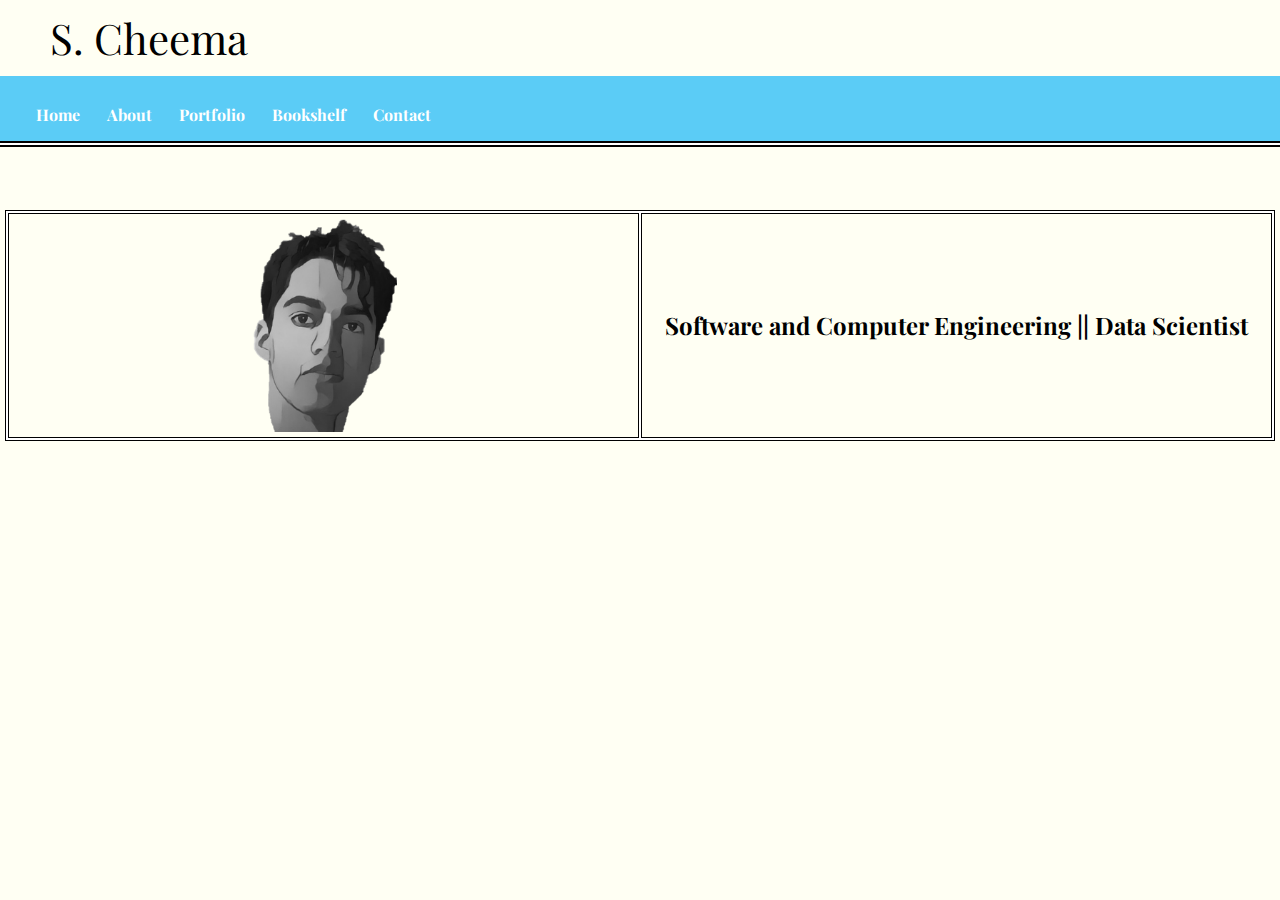
<file: index.html>
<!DOCTYPE html>
<html lang="en">
<head>
    <title>S. Cheema</title>
    <meta charset="UTF-8">
    <meta name="viewport" content="width=device-width, initial-scale=1">
    <meta http-equiv="Cache-Control" content="no-cache, no-store, must-revalidate" />
    <meta http-equiv="Pragma" content="no-cache" />
    <meta http-equiv="Expires" content="0" />
    <link rel="stylesheet" type="text/css" href="style.css?ver=1.2.4">

    <link rel="preconnect" href="https://fonts.googleapis.com">
    <link rel="preconnect" href="https://fonts.gstatic.com" crossorigin>
    <link href="https://fonts.googleapis.com/css2?family=Playfair+Display:wght@400;500;600;700;800;900&display=swap" rel="stylesheet">

</head>
<body>

    <div class="topPanel">
        <div style="margin-top: 10px;margin-bottom: 10px;margin-left: 50px">
          <a href="index.html">S. Cheema</a>
        </div>
        <h1> 
            <nav>
                  <div class="nav-links" style="padding-right:5px;">
                      <ul>
                          <li><a href="index.html">Home</a></li>
                          <li><a href="about.html">About</a></li>
                          <li><a href="projects.html">Portfolio</a></li>
                          <li><a href="bookshelf.html">Bookshelf</a></li>
                          <li><a href="contact.html">Contact</a></li>
                      </ul>
                  </div>
            </nav>
        </h1>
    </div>
    <br>
    <br>
    <br>

    <div class="frontmessage">
        <table>
            <tr>
            <td>
              <img src="images/portrait.png" style="width:25%">
            </td>
            <td>
                <div class="textBox">
                    <p>Software and Computer Engineering || Data Scientist
                    </p>
                </div>
            </td>
            </tr>
        </table>
    </div>
  
</body>
</html>
</file>
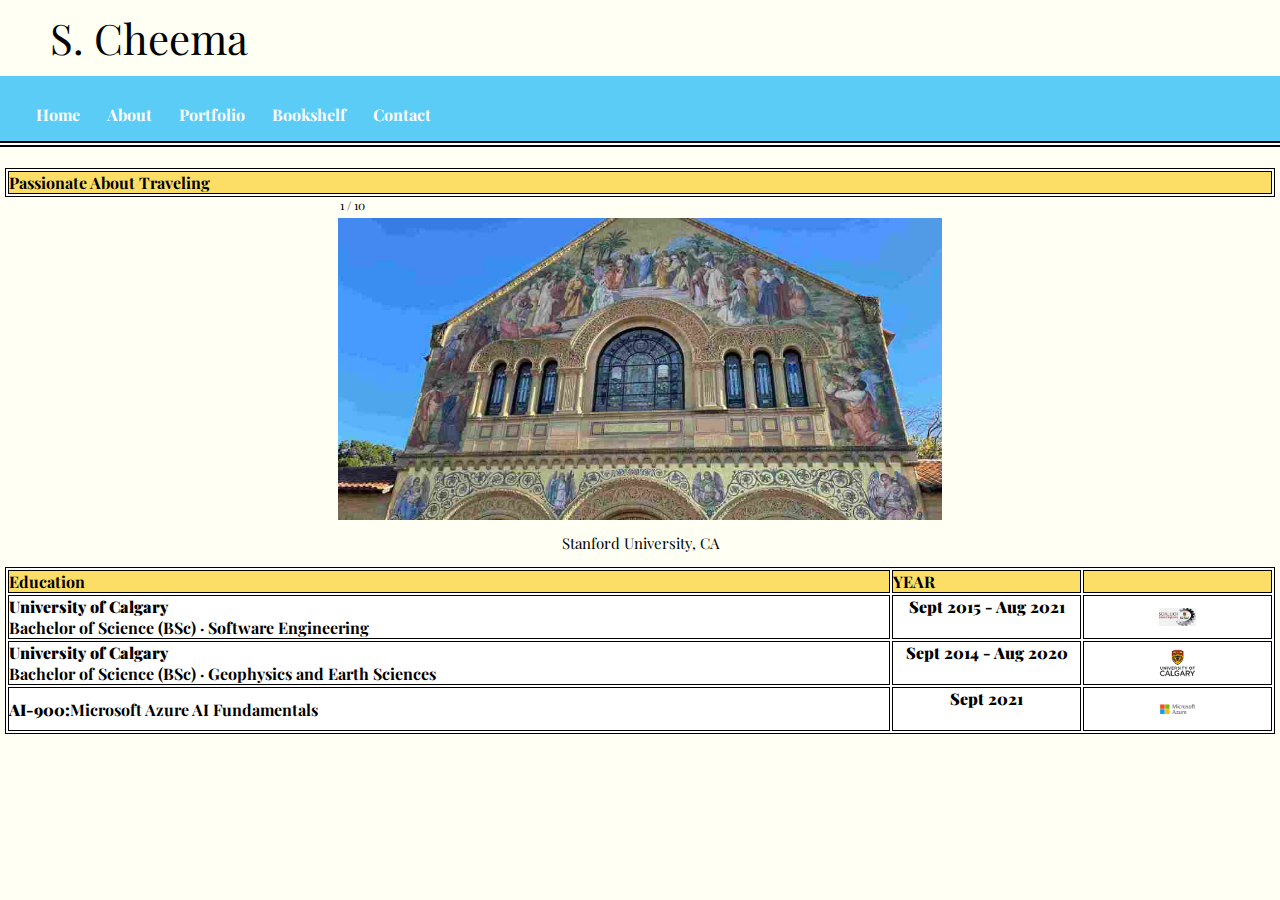
<file: about.html>
<!DOCTYPE html>
<html lang="en">
<head>
    <title>S.Cheema</title>
    <meta charset="UTF-8">
    <meta name="viewport" content="width=device-width, initial-scale=1">
    <link rel="stylesheet" type="text/css" href="style.css?v=2">

    <link rel="preconnect" href="https://fonts.googleapis.com">
    <link rel="preconnect" href="https://fonts.gstatic.com" crossorigin>
    <link href="https://fonts.googleapis.com/css2?family=Playfair+Display:wght@400;500;600;700;800;900&display=swap" rel="stylesheet">

</head>
<body>

    <div class="topPanel">
        <div style="margin-top: 10px;margin-bottom: 10px;margin-left: 50px">
            <a href="index.html">S. Cheema</a>
        </div>
        <h1> 
            <nav>
                  <div class="nav-links" style="padding-right:5px;">
                      <ul>
                        <li><a href="index.html">Home</a></li>
                        <li><a href="about.html">About</a></li>
                        <li><a href="projects.html">Portfolio</a></li>
                        <li><a href="bookshelf.html">Bookshelf</a></li>
                        <li><a href="contact.html">Contact</a></li>
                      </ul>
                  </div>
                </a>
            </nav>
        </h1>
    </div>
    <br>

    <div style="padding-left: 5px;padding-right: 5px">
         <table style="width:100%">
            <tr>
                <td style="background-color: #fcde67"><b>Passionate About Traveling</b></td>
            </tr>
         </table>
    </div>

    <div class="slideshow-container">
        <div class="mySlides fade">
          <div class="numbertext">1 / 10</div>
          <img src="images/travel/StanfordUniversityCA.jpg">
          <div class="text">Stanford University, CA</div>
        </div>

        <div class="mySlides fade">
          <div class="numbertext">2 / 10</div>
          <img src="images/travel/OracleParkSanFranciscoCA.jpg">
          <div class="text">Oracle Park, San Francisco, CA</div>
        </div>

        <div class="mySlides fade">
          <div class="numbertext">3 / 10</div>
          <img src="images/travel/BoeingFactoryRentonWA.jpg">
          <div class="text">Boeing Factory, Renton, WA</div>
        </div>

        <div class="mySlides fade">
          <div class="numbertext">4 / 10</div>
          <img src="images/travel/SeattleWA.jpg">
          <div class="text">Seattle, WA</div>
        </div>

        <div class="mySlides fade">
          <div class="numbertext">5 / 10</div>
          <img src="images/travel/YellowstoneWY.jpg">
          <div class="text">Yellowstone, WY</div>
        </div>

        <div class="mySlides fade">
          <div class="numbertext">6 / 10</div>
          <img src="images/travel/BellagioLasVegasNV.jpg">
          <div class="text">Bellagio, Las Vegas, NV</div>
        </div>

        <div class="mySlides fade">
          <div class="numbertext">7 / 10</div>
          <img src="images/travel/UniversityOfTexasAtAustinTX.jpg">
          <div class="text">University Of Texas At Austin, TX</div>
        </div>

        <div class="mySlides fade">
          <div class="numbertext">8 / 10</div>
          <img src="images/travel/SpaceCenterHoustonTX.jpg">
          <div class="text">Space Center, Houston, TX</div>
        </div>

        <div class="mySlides fade">
          <div class="numbertext">9 / 10</div>
          <img src="images/travel/DallasTX.jpg">
          <div class="text">Dallas, TX</div>
        </div>

        <div class="mySlides fade">
          <div class="numbertext">10 / 10</div>
          <img src="images/travel/NintendoStoreNewYorkNY.jpg">
          <div class="text">Nintendo Store NewYork, NY</div>
        </div>
    </div>
    <br>
    <br>

    <div style="padding-left: 5px;padding-right: 5px">
         <table>
            <tr>

                <td style="background-color: #fcde67;width:70%">
                    <b>Education</b>
                </td>
                <td style="background-color: #fcde67;width:15%">
                    <b>YEAR</b>
                </td>
                <td style="background-color: #fcde67;width:15%">
                </td>

            </tr>
            <tr style="text-align:left;">
                <th>
                    <b>University of Calgary</b><br>Bachelor of Science (BSc) &#183 Software Engineering<br>
                </th>
                <th style="text-align:center">
                    <b>Sept 2015 - Aug 2021</b><br></br>
                </th>
                <th>
                    <img src="images/UOFCENG.png">
                </th>
            </tr>
                <tr style="text-align:left;">
                <th>
                    <b>University of Calgary</b><br>Bachelor of Science (BSc) &#183 Geophysics and Earth Sciences<br>
                </th>
                <th style="text-align:center">
                    <b>Sept 2014 - Aug 2020</b><br></br>
                </th>
                <th>
                    <img src="images/UOFC.png">
                </th>
            </tr>
            <tr >
                <th style="text-align:left;">
                    <b>AI-900:</b>Microsoft Azure AI Fundamentals
                </th>
                <th style="text-align:center;">
                    <b>Sept 2021</b><br></br>
                </th>
                <th>
                    <img src="images/MA.png">
                </th>
            </tr>
         </table>
    </div>

    <script>
        var slideIndex = 0;
        showSlides();
    
        function showSlides() {
          var i;
          var slides = document.getElementsByClassName("mySlides");
          var dots = document.getElementsByClassName("dot");
          for (i = 0; i < slides.length; i++) {
            slides[i].style.display = "none";  
          }
          slideIndex++;
          if (slideIndex > slides.length) {slideIndex = 1}    
          for (i = 0; i < dots.length; i++) {
            dots[i].className = dots[i].className.replace(" active", "");
          }
          slides[slideIndex-1].style.display = "block";  
         
          setTimeout(showSlides, 2000); // Change image every 2 seconds
        }
    </script>

    <script>
        window.s
    </script>

</body>
</html>
</file>
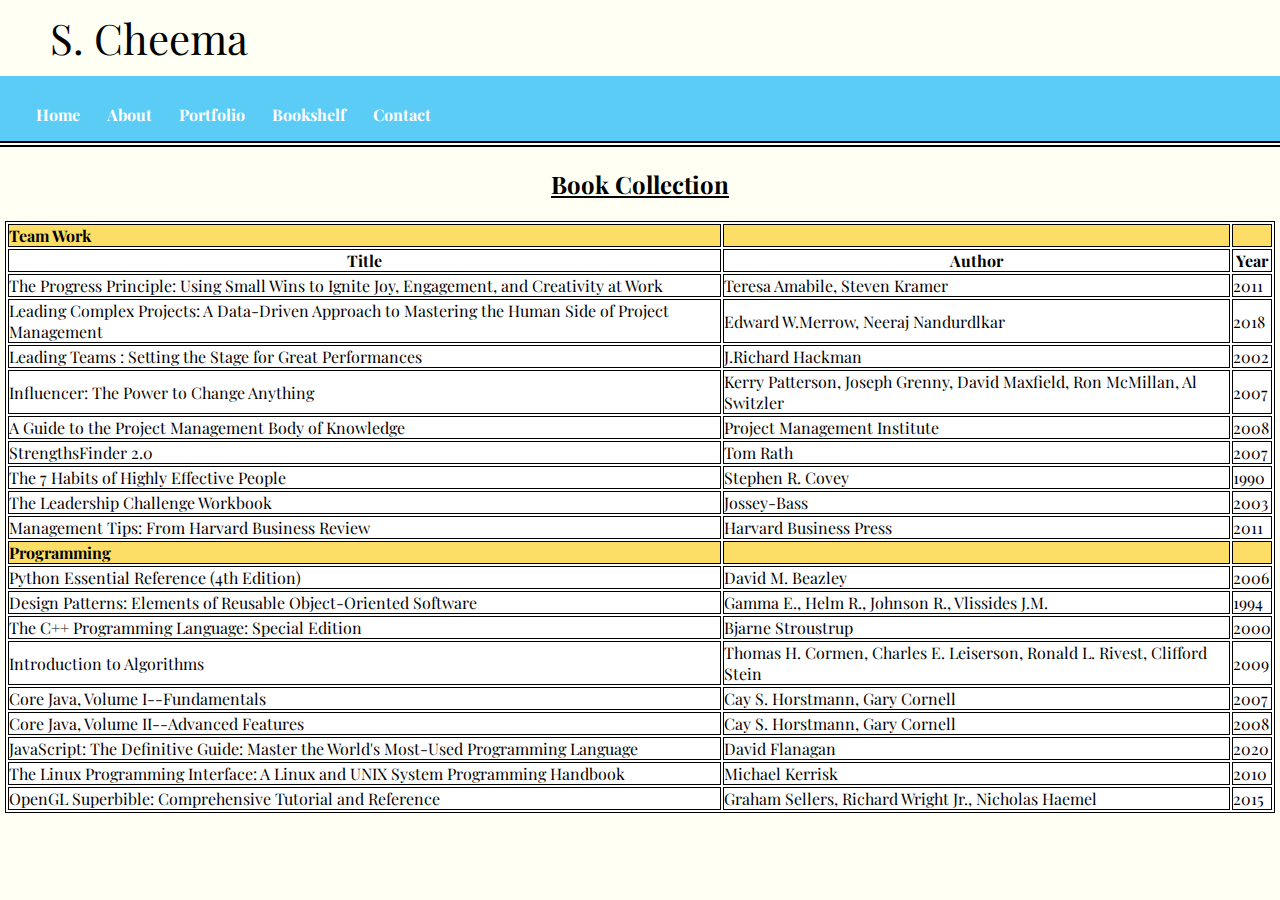
<file: bookshelf.html>
<!DOCTYPE html>
<html lang="en">
<head>
    <title>S.Cheema</title>
    <meta charset="UTF-8">
    <meta name="viewport" content="width=device-width, initial-scale=1">
    <link rel="stylesheet" type="text/css" href="style.css?v=1">

    <link rel="preconnect" href="https://fonts.googleapis.com">
    <link rel="preconnect" href="https://fonts.gstatic.com" crossorigin>
    <link href="https://fonts.googleapis.com/css2?family=Playfair+Display:wght@400;500;600;700;800;900&display=swap" rel="stylesheet">

</head>
<body>

    <div class="topPanel">
        <div style="margin-top: 10px;margin-bottom: 10px;margin-left: 50px">
            <a href="index.html">S. Cheema</a>
        </div>
        <h1>
            <nav>
                <div class="nav-links" style="padding-right:5px;">
                    <ul>
                        <li><a href="index.html">Home</a></li>
                        <li><a href="about.html">About</a></li>
                        <li><a href="projects.html">Portfolio</a></li>
                        <li><a href="bookshelf.html">Bookshelf</a></li>
                        <li><a href="contact.html">Contact</a></li>
                    </ul>
                </div>
                </a>
            </nav>
        </h1>
    </div>
    <br>

    <div class="centeredText">
        <h2 style="background-color:#fffff3;text-align: center;"><u>Book Collection</u></h2>
    </div>
    <br>
        
     <div class="bookTable" style="padding-left: 5px;padding-right: 5px">
         <table style="width:100%">
             <tr>

                 <td style="background-color: #fcde67"><b>Team Work</b></td>
                 <td style="background-color: #fcde67"></td>
                 <td style="background-color: #fcde67"></td>

             </tr>
             <tr>
                 <th>Title</th>
                 <th>Author</th>
                 <th>Year</th>
             </tr>
             <tr>
                 <td>The Progress Principle: Using Small Wins to Ignite Joy, Engagement, and Creativity at Work</td>
                 <td>Teresa Amabile, Steven Kramer</td>
                 <td>2011</td>
             </tr>
             <tr>
                 <td>Leading Complex Projects: A Data-Driven Approach to Mastering the Human Side of Project Management</td>
                 <td>Edward W.Merrow, Neeraj Nandurdlkar</td>
                 <td>2018</td>
             </tr>
             <tr>
                 <td>Leading Teams : Setting the Stage for Great Performances</td>
                 <td>J.Richard Hackman</td>
                 <td>2002</td>
             </tr>
             <tr>
                 <td>Influencer: The Power to Change Anything</td>
                 <td>Kerry Patterson, Joseph Grenny, David Maxfield, Ron McMillan, Al Switzler</td>
                 <td>2007</td>
             </tr>
             <tr>
                 <td>A Guide to the Project Management Body of Knowledge</td>
                 <td>Project Management Institute</td>
                 <td>2008</td>
             </tr>
             <tr>
                 <td>StrengthsFinder 2.0</td>
                 <td>Tom Rath</td>
                 <td>2007</td>
             </tr>
             <tr>
                 <td>The 7 Habits of Highly Effective People</td>
                 <td>Stephen R. Covey</td>
                 <td>1990</td>
             </tr>
             <tr>
                 <td>The Leadership Challenge Workbook</td>
                 <td>Jossey-Bass</td>
                 <td>2003</td>
             </tr>
             <tr>
                 <td>Management Tips: From Harvard Business Review</td>
                 <td>Harvard Business Press</td>
                 <td>2011</td>
             </tr>



             <tr>

                 <td style="background-color: #fcde67"><b>Programming</b></td>
                 <td style="background-color: #fcde67"></td>
                 <td style="background-color: #fcde67"></td>
             </tr>
             <tr>
                 <td>Python Essential Reference (4th Edition)</td>
                 <td>David M. Beazley</td>
                 <td>2006</td>
             </tr>
             <tr>
                 <td>Design Patterns: Elements of Reusable Object-Oriented Software</td>
                 <td>Gamma E., Helm R., Johnson R., Vlissides J.M.</td>
                 <td>1994</td>
             </tr>
             <tr>
                 <td>The C++ Programming Language: Special Edition</td>
                 <td>Bjarne Stroustrup </td>
                 <td>2000</td>
             </tr>
             <tr>
                 <td>Introduction to Algorithms </td>
                 <td>Thomas H. Cormen, Charles E. Leiserson, Ronald L. Rivest, Clifford Stein</td>
                 <td>2009</td>
             </tr>
             <tr>
                 <td>Core Java, Volume I--Fundamentals</td>
                 <td>Cay S. Horstmann, Gary Cornell</td>
                 <td>2007</td>
             </tr>
             <tr>
                 <td>Core Java, Volume II--Advanced Features</td>
                 <td>Cay S. Horstmann, Gary Cornell</td>
                 <td>2008</td>
             </tr>
             <tr>
                 <td>JavaScript: The Definitive Guide: Master the World's Most-Used Programming Language</td>
                 <td>David Flanagan</td>
                 <td>2020</td>
             </tr>
             <tr>
                 <td>The Linux Programming Interface: A Linux and UNIX System Programming Handbook</td>
                 <td>Michael Kerrisk</td>
                 <td>2010</td>

             </tr>
             <tr>
                 <td>OpenGL Superbible: Comprehensive Tutorial and Reference</td>
                 <td>Graham Sellers, Richard Wright Jr.,  Nicholas Haemel</td>
                 <td>2015</td>

             </tr>
         </table>
    </div>
   

</body>
</html>
</file>
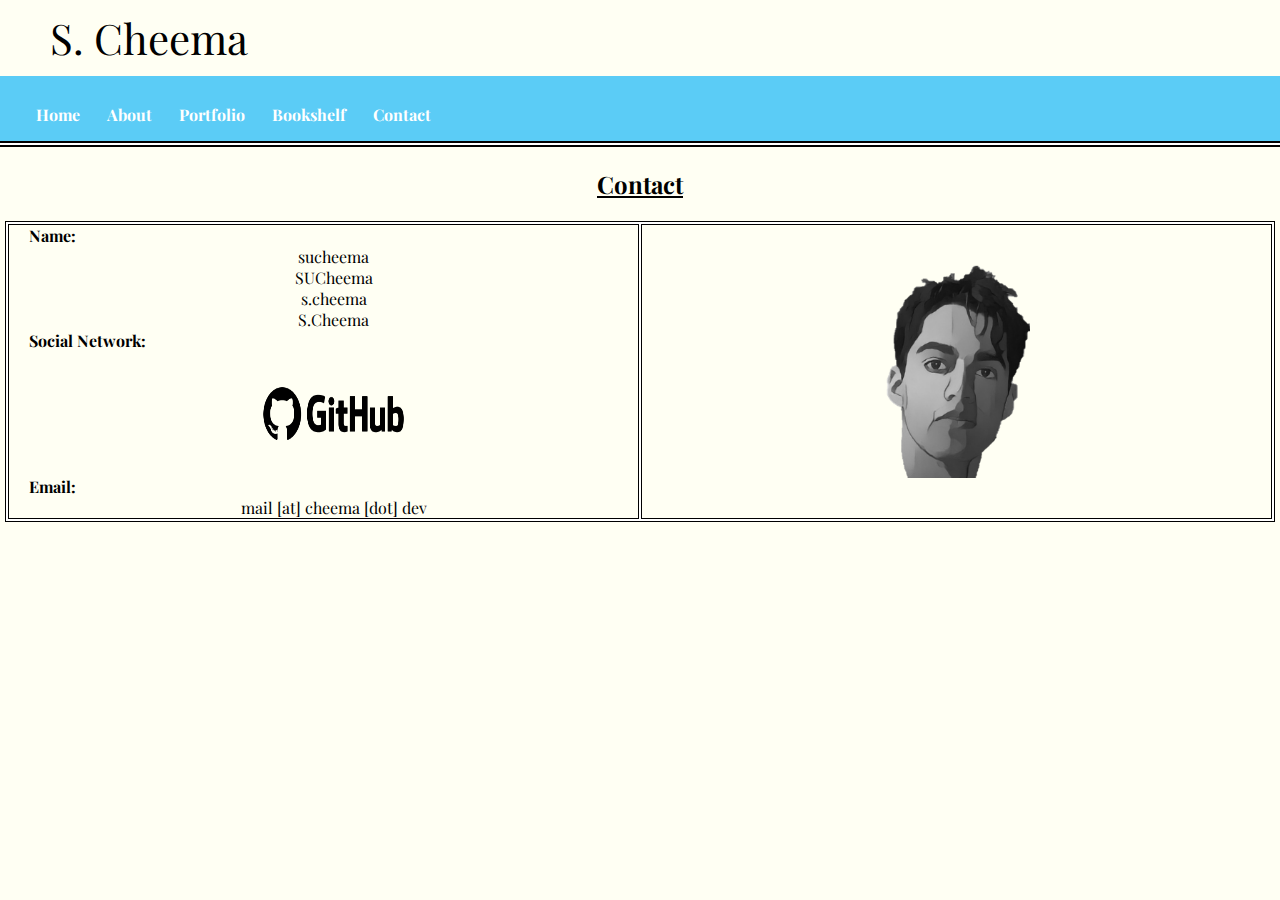
<file: contact.html>
<!DOCTYPE html>
<html lang="en">
<head>
    <title>S.Cheema</title>
    <meta charset="UTF-8">
    <meta name="viewport" content="width=device-width, initial-scale=1">
    <link rel="stylesheet" type="text/css" href="style.css?v=1">

    <link rel="preconnect" href="https://fonts.googleapis.com">
    <link rel="preconnect" href="https://fonts.gstatic.com" crossorigin>
    <link href="https://fonts.googleapis.com/css2?family=Playfair+Display:wght@400;500;600;700;800;900&display=swap" rel="stylesheet">

</head>
<body>

    <div class="topPanel">
        <div style="margin-top: 10px;margin-bottom: 10px;margin-left: 50px">
            <a href="index.html">S. Cheema</a>
        </div>
        <h1>
            <nav>
                <div class="nav-links" style="padding-right:5px;">
                    <ul>
                        <li><a href="index.html">Home</a></li>
                        <li><a href="about.html">About</a></li>
                        <li><a href="projects.html">Portfolio</a></li>
                        <li><a href="bookshelf.html">Bookshelf</a></li>
                        <li><a href="contact.html">Contact</a></li>
                    </ul>
                </div>
                </a>
            </nav>
        </h1>
    </div>
    <br>
    
    <div class="centeredText">
        <h2 style="background-color:#fffff3;text-align: center;"><u>Contact</u></h2>
    </div>
    <br>
    
    <div style="padding-left: 5px;padding-right: 5px">
        <table class="homeTable" style="width:100%">
            <tr>
                <td style="background-color:#fffff3;width:50%">
                    <div style="margin-left: 20px;">
                        <p><b>Name:</b></p>
                        <p style="text-align:center"> sucheema<br />SUCheema<br />s.cheema<br />S.Cheema</p>
                        <p><b>Social Network:</b></p>
                        <nav style="align-items:center">
                            <img src="images/gitHub.png" width="100" height="125" usemap="#gitmap">
                            <map name="gitmap">
                               <area shape="rect" coords="0,30,600,90" alt="gitaccount", href="https://github.com/s-cheema">
                            </map>    
                        </nav>
                        <p><b>Email:</b></p>
                        <p style="text-align:center">
                            mail [at] cheema [dot] dev
                        </p>
                    </div>
                </td>

                <td style="background-color:#fffff3;width:50%">
                    <img src="images/portrait.png" style="width:25%">
                </td>
            </tr>
        </table>
    </div>

</body>
</html>
</file>
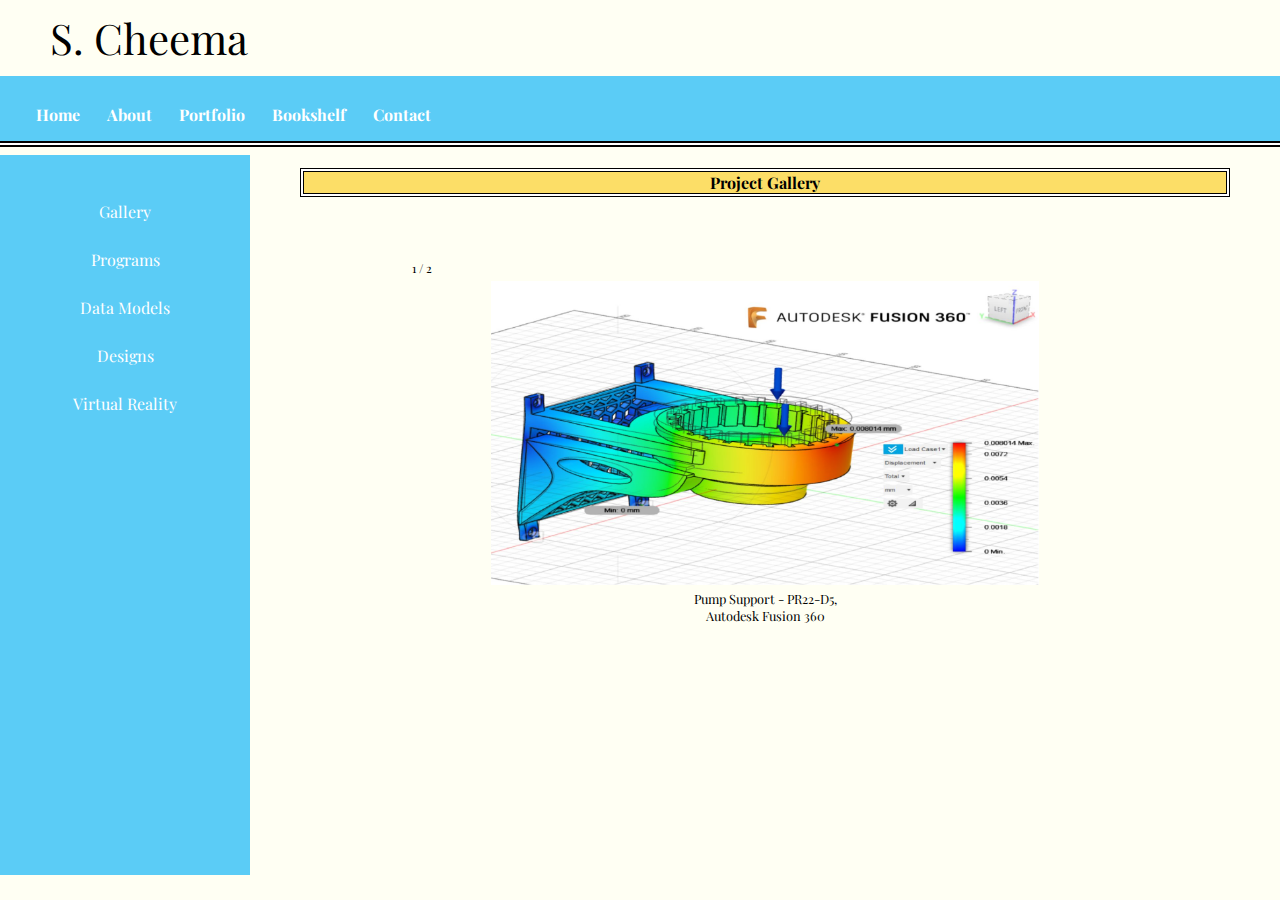
<file: projects.html>
<!DOCTYPE html>
<html lang="en">
<head>
    <title>S.Cheema</title>
    <meta charset="UTF-8">
    <meta name="viewport" content="width=device-width, initial-scale=1">
    <link rel="stylesheet" type="text/css" href="style.css?v=1">

    <link rel="preconnect" href="https://fonts.googleapis.com">
    <link rel="preconnect" href="https://fonts.gstatic.com" crossorigin>
    <link href="https://fonts.googleapis.com/css2?family=Playfair+Display:wght@400;500;600;700;800;900&display=swap" rel="stylesheet">

</head>
<body>

    <div class="topPanel">
        <div style="margin-top: 10px;margin-bottom: 10px;margin-left: 50px">
            <a href="index.html">S. Cheema</a>
            </div>
                <h1> 
                    <nav>
                          <div class="nav-links" style="padding-right:5px;">
                              <ul>
                                  <li><a href="index.html">Home</a></li>
                                  <li><a href="about.html">About</a></li>
                                  <li><a href="projects.html">Portfolio</a></li>
                                  <li><a href="bookshelf.html">Bookshelf</a></li>
                                  <li><a href="contact.html">Contact</a></li>
                              </ul>
                          </div>
                        </a>
                    </nav>
                </h1>
            </div>
            <br>

            <div class="portfolioheader">
                 <table>
                    <tr>
                        <td><b>Project Gallery</b></td>
                    </tr>
                 </table>
            </div>
            <br>
            <br>

    </div>

    <div class="sidebar">
        <nav>
            <div class="sidebarlink">
            <br>
            <ul>
                <li><a href="projects.html">Gallery</a></li>
                <li><a href="projectsprograms.html">Programs</a></li>
                <li><a href="projectsdatamodels.html">Data Models</a></li>
                <li><a href="projectsdesigns.html">Designs</a></li>
                <li><a href="projectsvirtualreality.html">Virtual Reality</a></li>
            </ul>
            </div>
        </nav>
    </div>
    <br>

    <div class="imageframe">
        <div class="slideshow-projectgallery">
            <div class="mySlides fade">
            <div class="numbertext">1 / 2</div>
            <img src="images/project/pr22-d5.jpg">
            <div class="text">Pump Support - PR22-D5, Autodesk Fusion 360</div>
            </div>

            <div class="mySlides fade">
            <div class="numbertext">2 / 2</div>
            <img src="images/project/fishmodelPowerBI.jpg">
            <div class="text">Fish Restocking Model, MS Power BI</div>
        </div>
    </div>

    <script>
        var slideIndex = 0;
        showSlides();

        function showSlides() {
          var i;
          var slides = document.getElementsByClassName("mySlides");
          var dots = document.getElementsByClassName("dot");
          for (i = 0; i < slides.length; i++) {
            slides[i].style.display = "none";  
          }
          slideIndex++;
          if (slideIndex > slides.length) {slideIndex = 1}    
          for (i = 0; i < dots.length; i++) {
            dots[i].className = dots[i].className.replace(" active", "");
          }
          slides[slideIndex-1].style.display = "block";  
         
          setTimeout(showSlides, 3000); // Change image every 2 seconds
        }
    </script>
</body>
</html>
</file>
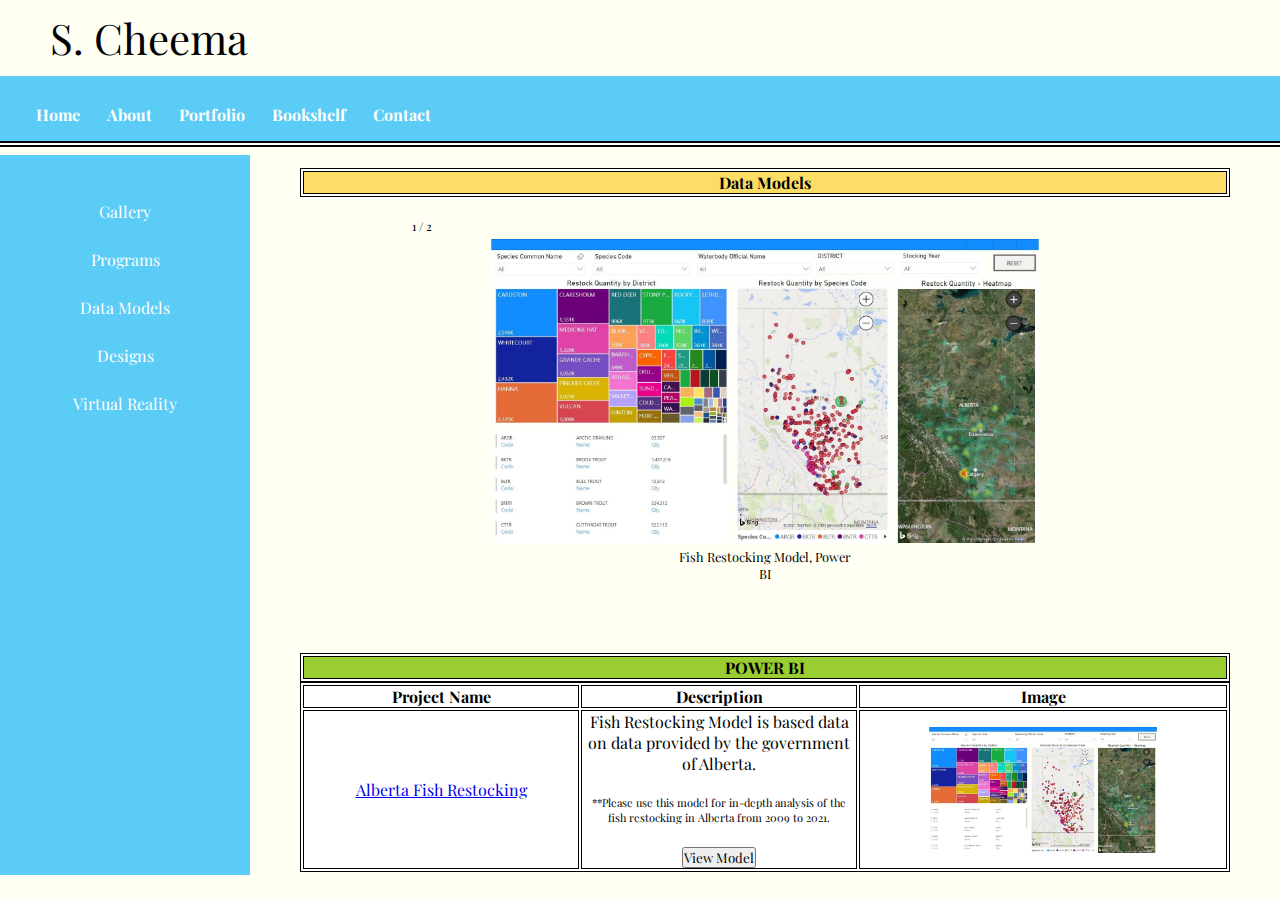
<file: projectsdatamodels.html>
<!DOCTYPE html>
<html lang="en">
<head>
    <title>S.Cheema</title>
    <meta charset="UTF-8">
    <meta name="viewport" content="width=device-width, initial-scale=1">
    <link rel="stylesheet" type="text/css" href="style.css?v=1">

    <link rel="preconnect" href="https://fonts.googleapis.com">
    <link rel="preconnect" href="https://fonts.gstatic.com" crossorigin>
    <link href="https://fonts.googleapis.com/css2?family=Playfair+Display:wght@400;500;600;700;800;900&display=swap" rel="stylesheet">

</head>
<body>

    <div class="sidebar">
        <nav>
            <div class="sidebarlink">
                <br>
                <ul>
                    <li><a href="projects.html">Gallery</a></li>
                    <li><a href="projectsprograms.html">Programs</a></li>
                    <li><a href="projectsdatamodels.html">Data Models</a></li>
                    <li><a href="projectsdesigns.html">Designs</a></li>
                    <li><a href="projectsvirtualreality.html">Virtual Reality</a></li>
                </ul>
            </div>
        </nav>
    </div>

    <div class="topPanel">
        <div style="margin-top: 10px;margin-bottom: 10px;margin-left: 50px">
            <a href="index.html">S. Cheema</a>
            </div>
                <h1> 
                    <nav>
                          <div class="nav-links" style="padding-right:5px;">
                              <ul>
                                  <li><a href="index.html">Home</a></li>
                                  <li><a href="about.html">About</a></li>
                                  <li><a href="projects.html">Portfolio</a></li>
                                  <li><a href="bookshelf.html">Bookshelf</a></li>
                                  <li><a href="contact.html">Contact</a></li>
                              </ul>
                          </div>
                        </a>
                    </nav>
                </h1>
            </div>
            <br>

            <div style="padding-left: 5px;padding-right: 50px; padding-left: 300px;">
                 <table style="width:100%; text-align: center;">
                    <tr>
                        <td style="background-color: #fcde67"><b>Data Models</b></td>
                    </tr>
                 </table>
            </div>
    </div>
    <br>

    <div class="imageframe">
        <div class="slideshow-projectgallery">
            <div class="mySlides fade">
            <div class="numbertext">1 / 2</div>
            <img src="images/project/fishmodelPowerBI.jpg">
            <div class="text">Fish Restocking Model,  Power BI </div>
            </div>
        </div>
    </div>
    <br>
    <br>
    <br>
    <br>
    <br>

    <div class="portfolioheaderh2">
        <table>
            <tr>
                <td><b>POWER BI</b></td>
            </tr>
        </table>
    </div>

    <div class="portfoliotable">
        <table>
         <tr>
             <th style="width:30%">Project Name</th>
             <th style="width:30%">Description</th>
             <th style="width:40%">Image</th>
         </tr>
         <tr>
             <td><a href="https://github.com/s-cheema/fish.restocking.ab">Alberta Fish Restocking</a> </td>
             <td> 
                <p>Fish Restocking Model is based data on data provided by the government of Alberta.</p>
                <br>
                <p style="font-size:11px">**Please use this model for in-depth analysis of the fish restocking in Alberta from 2009 to 2021.</p>
                <br>
                <button  onclick="window.location.href='https://app.powerbi.com/view?r=eyJrIjoiN2Y2N2VmZjEtODE0YS00MTA2LWFmYTktMWYxMzlmMzQ4NmNiIiwidCI6IjVlMmZjYTQ0LWY5MmMtNGVkMC04NmI1LTY3MDgwMTkxNjZlMCJ9&embedImagePlaceholder=true&pageName=ReportSection8106118b4d711c53265b';">View Model</button>
             </td>
             <td>
                 <img src="images/project/fishmodelPowerBI.jpg">
             </td>
         </tr>
        </table>
    </div>


    <script>
        var slideIndex = 0;
        showSlides();

        function showSlides() {
          var i;
          var slides = document.getElementsByClassName("mySlides");
          var dots = document.getElementsByClassName("dot");
          for (i = 0; i < slides.length; i++) {
            slides[i].style.display = "none";  
          }
          slideIndex++;
          if (slideIndex > slides.length) {slideIndex = 1}    
          for (i = 0; i < dots.length; i++) {
            dots[i].className = dots[i].className.replace(" active", "");
          }
          slides[slideIndex-1].style.display = "block";  
         
          setTimeout(showSlides, 3000); // Change image every 2 seconds
        }
    </script>

</body>
</html>
</file>
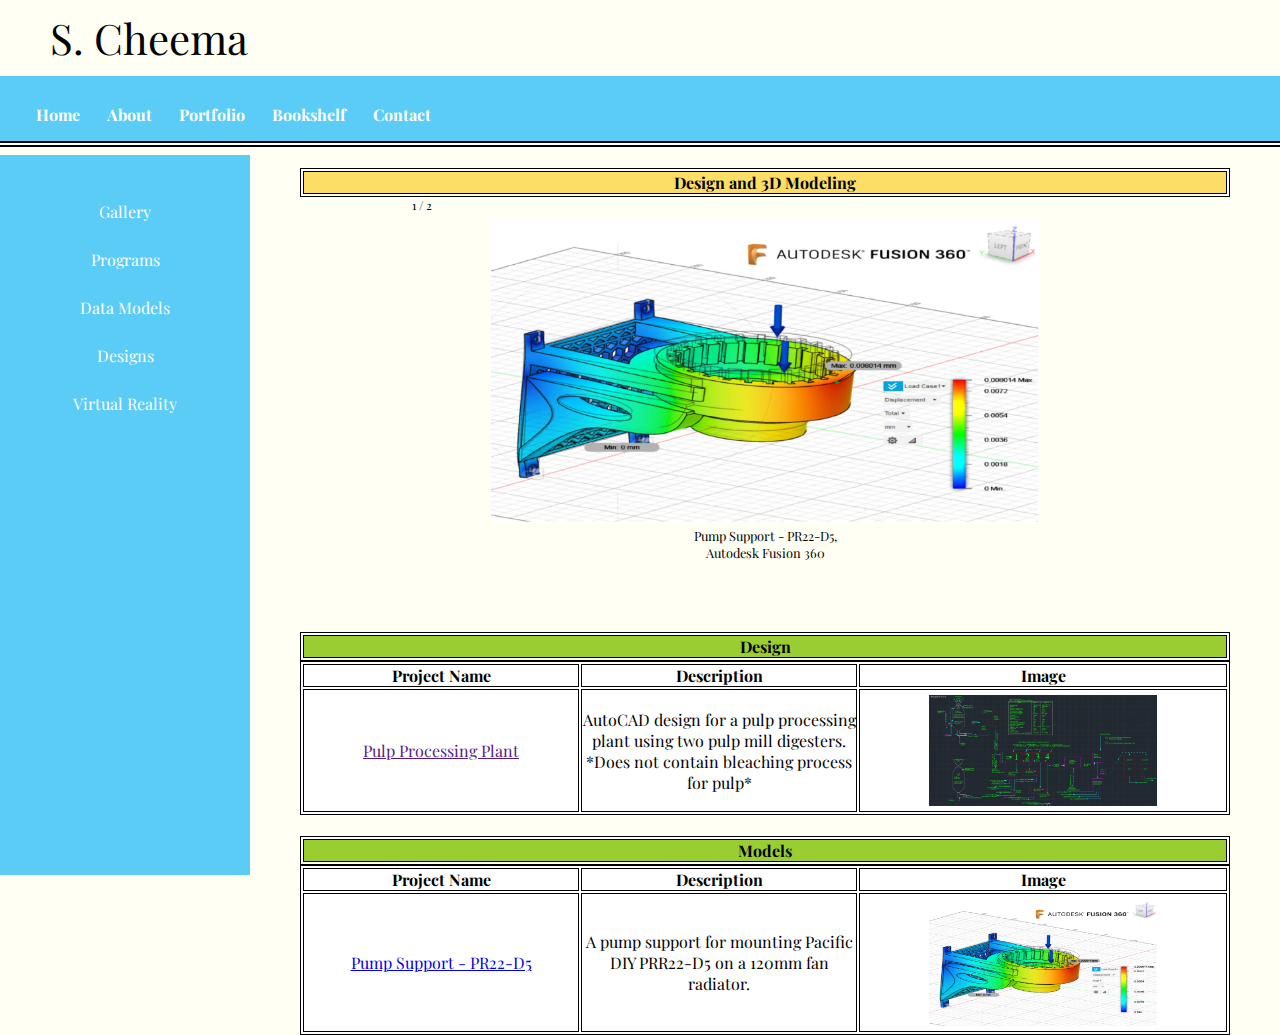
<file: projectsdesigns.html>
<!DOCTYPE html>
<html lang="en">
<head>
    <title>S.Cheema</title>
    <meta charset="UTF-8">
    <meta name="viewport" content="width=device-width, initial-scale=1">
    <link rel="stylesheet" type="text/css" href="style.css?v=1">

    <link rel="preconnect" href="https://fonts.googleapis.com">
    <link rel="preconnect" href="https://fonts.gstatic.com" crossorigin>
    <link href="https://fonts.googleapis.com/css2?family=Playfair+Display:wght@400;500;600;700;800;900&display=swap" rel="stylesheet">

</head>
<body>

    <div class="sidebar">
        <nav>
            <div class="sidebarlink">
                <br>
                <ul>
                    <li><a href="projects.html">Gallery</a></li>
                    <li><a href="projectsprograms.html">Programs</a></li>
                    <li><a href="projectsdatamodels.html">Data Models</a></li>
                    <li><a href="projectsdesigns.html">Designs</a></li>
                    <li><a href="projectsvirtualreality.html">Virtual Reality</a></li>
                </ul>
            </div>
        </nav>
    </div>

    <div class="topPanel">
        <div style="margin-top: 10px;margin-bottom: 10px;margin-left: 50px">
            <a href="index.html">S. Cheema</a>
            </div>
                <h1> 
                    <nav>
                          <div class="nav-links" style="padding-right:5px;">
                              <ul>
                                  <li><a href="index.html">Home</a></li>
                                  <li><a href="about.html">About</a></li>
                                  <li><a href="projects.html">Portfolio</a></li>
                                  <li><a href="bookshelf.html">Bookshelf</a></li>
                                  <li><a href="contact.html">Contact</a></li>
                              </ul>
                          </div>
                        </a>
                    </nav>
                </h1>
            </div>
            <br>

            <div class="portfolioheader">
             <table>
                <tr>
                    <td><b>Design and 3D Modeling</b></td>
                </tr>
             </table>
            </div>
    </div>

    <div class="imageframe">
        <div class="slideshow-projectgallery">
            <div class="mySlides fade">
            <div class="numbertext">1 / 2</div>
            <img src="images/project/pr22-d5.jpg">
            <div class="text">Pump Support - PR22-D5, Autodesk Fusion 360</div>
            </div>

            <div class="mySlides fade">
            <div class="numbertext">2 / 2</div>
            <img src="images/project/millbatchdigesters-productiondatat.jpg">
            <div class="text">Pulp Processing Plant, AutoCAD</div>
            </div>
        </div>
    </div>
    <br>
    <br>
    <br>
    <br>
    <br>


    <div class="portfolioheaderh2">
     <table>
        <tr>
            <td><b>Design</b></td>
        </tr>
     </table>
    </div>

    <div class="portfoliotable">
        <table>
            <tr>
                 <th style="width:30%">Project Name</th>
                 <th style="width:30%">Description</th>
                 <th style="width:40%">Image</th>
            </tr>
            <tr>
                 <td><a href="">Pulp Processing Plant</a> </td>
                 <td>AutoCAD design for a pulp processing plant using two pulp mill digesters. <br>*Does not contain bleaching process for pulp*</td>
                 <td>
                     <img src="images/project/millbatchdigesters-productiondatat.jpg">
                 </td>
            </tr>
        </table>
    </div>
    <br>

    <div class="portfolioheaderh2">
        <table>
            <tr>
                <td><b>Models</b></td>
            </tr>
        </table>
    </div>

    <div class="portfoliotable">
        <table>
         <tr>
             <th style="width:30%">Project Name</th>
             <th style="width:30%">Description</th>
             <th style="width:40%">Image</th>
         </tr>
         <tr>
             <td><a href="https://github.com/s-cheema/pumpsupport.pr22d5">Pump Support - PR22-D5</a> </td>
             <td>A pump support for mounting Pacific DIY PRR22-D5 on a 120mm fan radiator.</td>
             <td>
                 <img src="images/project/pr22-d5.jpg">
             </td>
         </tr>
        </table>
    </div>


    <script>
        var slideIndex = 0;
        showSlides();

        function showSlides() {
          var i;
          var slides = document.getElementsByClassName("mySlides");
          var dots = document.getElementsByClassName("dot");
          for (i = 0; i < slides.length; i++) {
            slides[i].style.display = "none";  
          }
          slideIndex++;
          if (slideIndex > slides.length) {slideIndex = 1}    
          for (i = 0; i < dots.length; i++) {
            dots[i].className = dots[i].className.replace(" active", "");
          }
          slides[slideIndex-1].style.display = "block";  
         
          setTimeout(showSlides, 3000); // Change image every 2 seconds
        }
    </script>

</body>
</html>
</file>
<file: style.css>
*{
	margin: 0;
	padding: 0;
	font-family: 'Playfair Display', serif;
	box-sizing: border-box;
}


/*Top Panel*/
h1{
	background-color:white;
	border-width: 6px;
	border-bottom-style: double ;
}

.topPanel a {
	text-decoration: none;
	color: black;
	font-size: 42px;

}

/*Body*/
body{
	background-color:#FFFFF3;
}

.nav-links{
	flex: 1;
	text-align: left;
	background-color:#5bccf6;
	padding-left: 2%;
}
.nav-links ul li{
	list-style: none;
	display: inline-block;
	padding: 10px;
	position: relative;
}
.nav-links ul li::after{
	content: '';
	width: 0%;
	height: 2px;
	background: #000000;
	display: block;
	margin: auto;
	transition: 0.5s;

}
.nav-links ul li:hover::after{
	width: 100%;
}

.nav-links ul li a{
	color: #fff;
	text-decoration: none;
	font-size: 16px;
}


/*Main - body*/
.column{
	flex: 50%;
	padding: 25px;
	border: 1px solid white;

	
}

.column img{
	display: block;
	margin-left: auto;
	margin-right: auto;
	width: 50%;
}
.row{
	display: flex;

}

.placeHolder{
	min-height: 15vh
}

table, th,td{
	background:white;
	border:1px solid black;
}
.bookTable img {
	display: block;
	margin-left: auto;
	margin-right: auto;
	padding:5px;
	width: 20%;
}

img{
	display: block;
	margin-left: auto;
	margin-right: auto;
	padding:5px;
	width: 25%;
}

.mySlides {display: none;}

/* Slideshow container */
.slideshow-container{
	max-width: 60%;
	max-height: 40%;
  position: relative;
  margin: auto;
}
.slideshow-container img{
	float: none;
  width:  80%;
  height: 60%;
  object-fit: cover;
}
/* Caption text */
.slideshow-container .text{
  color: black;
  font-size: 15px;
  padding: 8px 12px;
  position: absolute;
  bottom: 8px;
  width: 100%;
  text-align: center;
  top: 100%;
}
/* Number text (1/3 etc) */
.slideshow-container .numbertext{
  color: black;
  padding-left: 11%;
  font-size: 12px;
}

.active {
  background-color: #717171;
}

@keyframes fade {
  from {opacity: .4} 
  to {opacity: 1}
}
/* On smaller screens, decrease text size */
@media only screen and (max-width: 300px) {
  .text {font-size: 11px}
}
/* Fading animation */
.fade {
  -webkit-animation-name: fade;
  -webkit-animation-duration: 1.5s;
  animation-name: fade;
  animation-duration: 1.5s;
}

/*footHeader*/
.footTable{
    position: fixed;
    left: 0;
    bottom: 0;
    width: 100%;
    background-color: white;
    color: white;
    text-align: center;
}

.footTable nav{
    position:center;
    padding-top:0;
    padding-bottom:0;
}

.footTable img{
    width:5%;
}

.sidebar{
	position: fixed;
	top:  155px;
	width: 250px;
	height: 80%;
	background-color: #5bccf6;
}

.sidebar .sidebarlink{

	text-align: center;
}

.sidebar ul li a{
	color: #fff;
	text-decoration: none;
	font-size: 16px;
}

.sidebar ul li{
	padding-top: 25px;
}

.sidebar ul li::after{
	content: '';
	width: 0%;
	height: 2px;
	background: #fcde67;
	display: block;
	margin: auto;
	transition: 0.5s;

}

.sidebar ul li:hover::after{
	width: 60%;
}

/*Prject Gallery*/
.slideshow-projectgallery {
  position: relative;
  margin: auto;
}

.slideshow-projectgallery .text{
  color: black;
  font-size: 15px;
  position: absolute;
  bottom: 8px;
  padding-left: 40%;
  text-align: center;
  top: 100%;
}

.slideshow-projectgallery .numbertext{
  font-size: 12px;
  color: black; 
  padding-left: 12%;
}

.portfolioheader{
	padding-left: 5px;
	padding-right: 50px;
	padding-left: 300px;
}

.portfolioheader table{
	width: 100%;
	text-align: center;
}

.portfolioheader table td{
	background-color: #fcde67;
}

.portfolioheaderh2{
	padding-left: 5px;
	padding-right: 50px;
	padding-left: 300px;
}

.portfolioheaderh2 table{
	width: 100%;
	text-align: center;
}

.portfolioheaderh2 table td{
	background-color: #9ACD32;
}

.portfoliotable{
	padding-left: 5px;
	padding-right: 50px;
	padding-left: 300px;
}

.portfoliotable table{
	width: 100%;
	text-align: center;
}

.portfoliotable table img{
	width: 65%;
	height: 25%;
}

/*Front Message*/
.frontmessage{
	padding-left: 5px;
	padding-right: 5px;
}

.frontmessage table{
	width: 100%;
}

.frontmessage table td{
	background-color: #fffff3;
	width: 50%;
	text-align: center;
	font-size: 24px;
	font-weight: bold;
}

/*This is very important- Define a border for image*/
.imageframe{
	padding-right: 50px;
	padding-left: 300px;
	background-color: #fffff3;
}

.imageframe .text{
	font-size: 1vw;
	align-content: center;
	padding-right: 40%;
}

.imageframe img{
	align-content: center;
	width: 60%;
	height: 40%;
}
</file>
